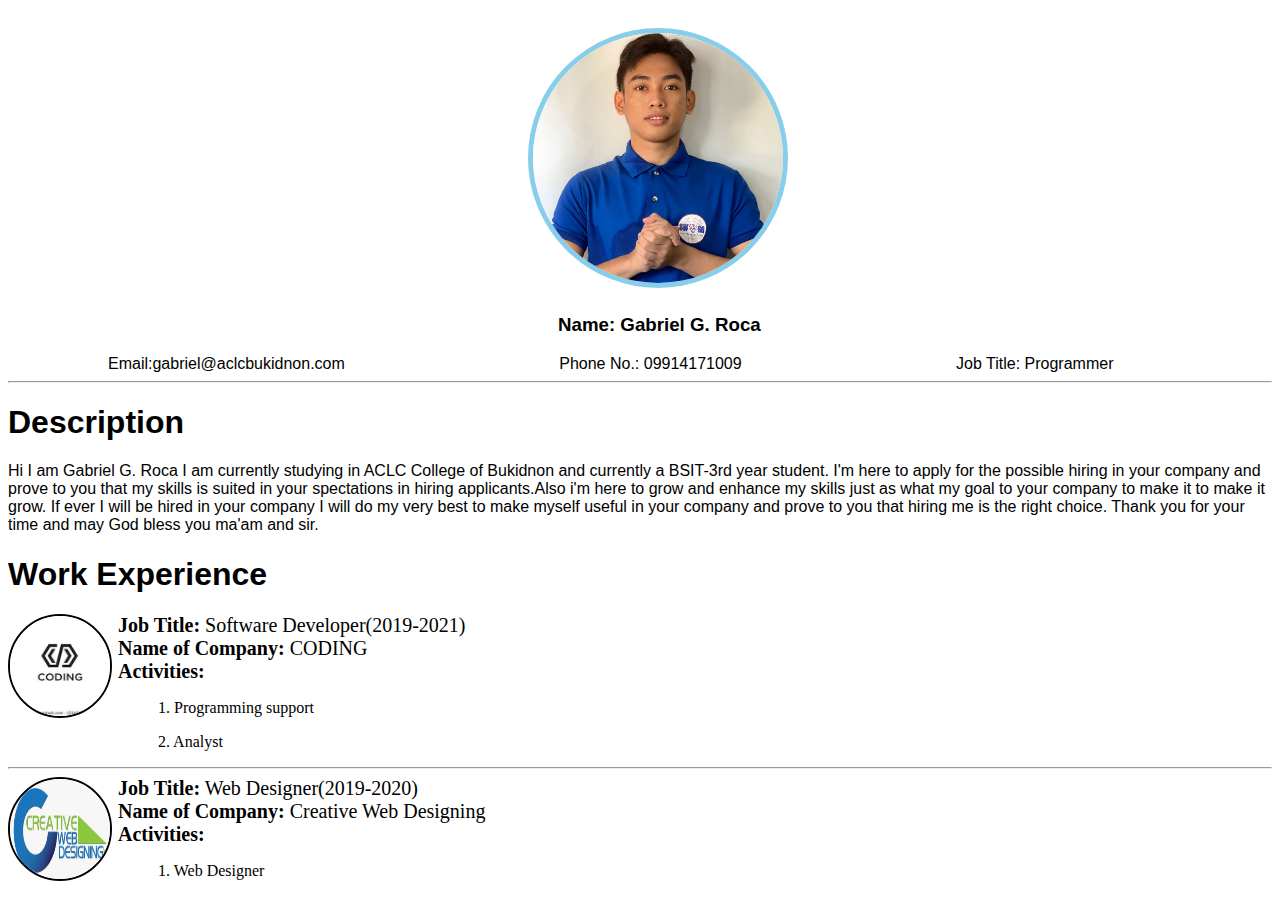
<file: index.html>
<!DOCTYPE html>
<html>
<head>
<title>Resume</title>
<style>
	body { color:blue;font-family:Arial;} 
</style>
<link rel="stylesheet" href="style.css">
</head>
<body>
<h2><a href="Story.html"><img src="Profile.jpg" class="rounded-image"></a></h2>
<h3 style="padding-left:550px;">Name: Gabriel G. Roca</h3>

<div class="info">
<nav>
<a>Email:gabriel@aclcbukidnon.com</a>
<a>Phone No.: 09914171009</a>
<a>Job Title: Programmer</a>
<hr>
</nav>
</div>

<h1>Description</h1>
<p>Hi I am Gabriel G. Roca I am currently studying in ACLC College of Bukidnon and currently a BSIT-3rd year student. I'm here to apply for the possible hiring in your company and prove to you that my skills is suited in your spectations in hiring applicants.Also i'm here to grow and enhance my skills just as what my goal to your company to make it to make it grow. If ever I will be hired in your company I will do my very best to make myself useful in your company and prove to you that hiring me is the right choice. Thank you for your time and may God bless you ma'am and sir.</p>
<h1> Work Experience </h1>

<div class="image1">
<img src="programming.jpg">
</div>

<div class="experience">
<li><b> Job Title:</b> Software Developer(2019-2021) </li>
<li><b>  Name of Company:</b> CODING  </li>
<li><b>  Activities:</b> </li>
<p>1. Programming support </p>
<p>2. Analyst </p>
</div>

<hr>

<div class="image2">
<img src="logo1.png">
</div>

<div class="skills">
<li><b> Job Title:</b> Web Designer(2019-2020)</li>
<li><b>  Name of Company:</b> Creative Web Designing </li>
<li><b>  Activities:</b> </li>
<p>1. Web Designer</p>
</div>
</body>
</html>
</file>
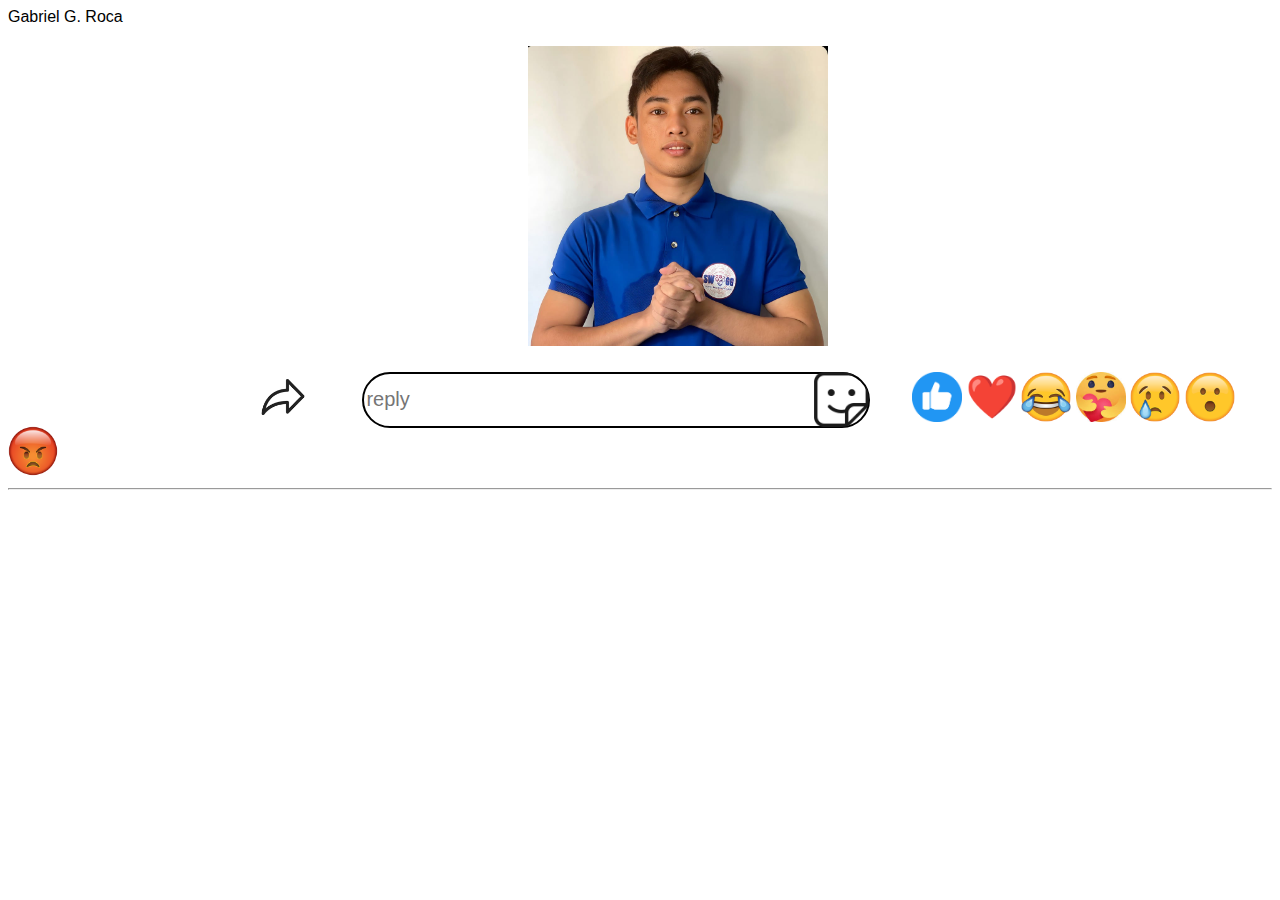
<file: Story.html>
<!DOCTYPE html>
<html>
<head>
<title>Resume</title>
<style>
	body { color:black;font-family:Arial;} 
</style>
<link rel="stylesheet" href="style.css">
</head>
<body>
<a href="index.html" style="display:inline-block;color:black;text-decoration:none;">Gabriel G. Roca</a>
<h2><img src="Profile.jpg" style="width:300px;height:300px;"></h2>

<div class="day">
<nav>
<a style="padding-left:250px;"><img src="share.png" style=”width:50px;height:50px;”></a>
<b style="padding-left:50px;"><input type=”name” placeholder=reply style="width:500px;height:50px;position:absolute;font-size:20px;border-radius:50px;border: 2px solid black"></b>
<a><img src="sticker.png" style=”width:50px;height:55px;position:absolute;padding-left:452px;border-radius:200px;”></a>
<a><img src="like.png" style="width:50px;height:50px;padding-left:550px;"</a>
<a><img src="heart.png" style="width:50px;height:50px;"</a>
<a><img src="haha.png" style="width:50px;height:50px;"</a>
<a><img src="care.jpg" style="width:50px;height:50px;"</a>
<a><img src="sad.png" style="width:50px;height:50px;"</a>
<a><img src="wow.png" style="width:50px;height:50px;"</a>
<a><img src="angry.png" style="width:50px;height:50px;"</a>
<hr>
</nav>
</div>
</body>
</html>
</file>
<file: style.css>
h2 {
	padding-left:520px;
}
.rounded-image{
	height:250px;
	width:250px;
	border-radius:50%;
	text-align:center;
	border:5px solid skyblue;
}
.image1 img{
	height:100px;
	width:100px;
	border-radius:50%;
	border: 2px solid black;
	position:absolute;
}
.image2 img{
	height:100px;
	width:100px;
	border-radius:50%;
	border: 2px solid black;
	position:absolute;
}
.info a{
	display:inline-block;
	padding: 0px 110px 0px 100px;
	color:black;
}
.experience li{
	position:relative;
	font-size:20px;
	font-family:Calibri;
	color:black;
	padding-left:110px;
}
.experience p{
	position:relative;
	font-size:16px;
	font-family:Calibri;
	color:black;
	padding-left:150px;
}
.skills li{
	font-size:20px;
	font-family:Calibri;
	color:black;
	padding-left:110px;

}
.skills p{
	font-size:16px;
	font-family:Calibri;
	color:black;
	padding-left:150px;

}
.contact{
	font-size:50px;
	font-family:Tahoma;
	color:grey;
	padding-left:400px;
}
body {
	position:absolute;
	color:black;
}
</file>
